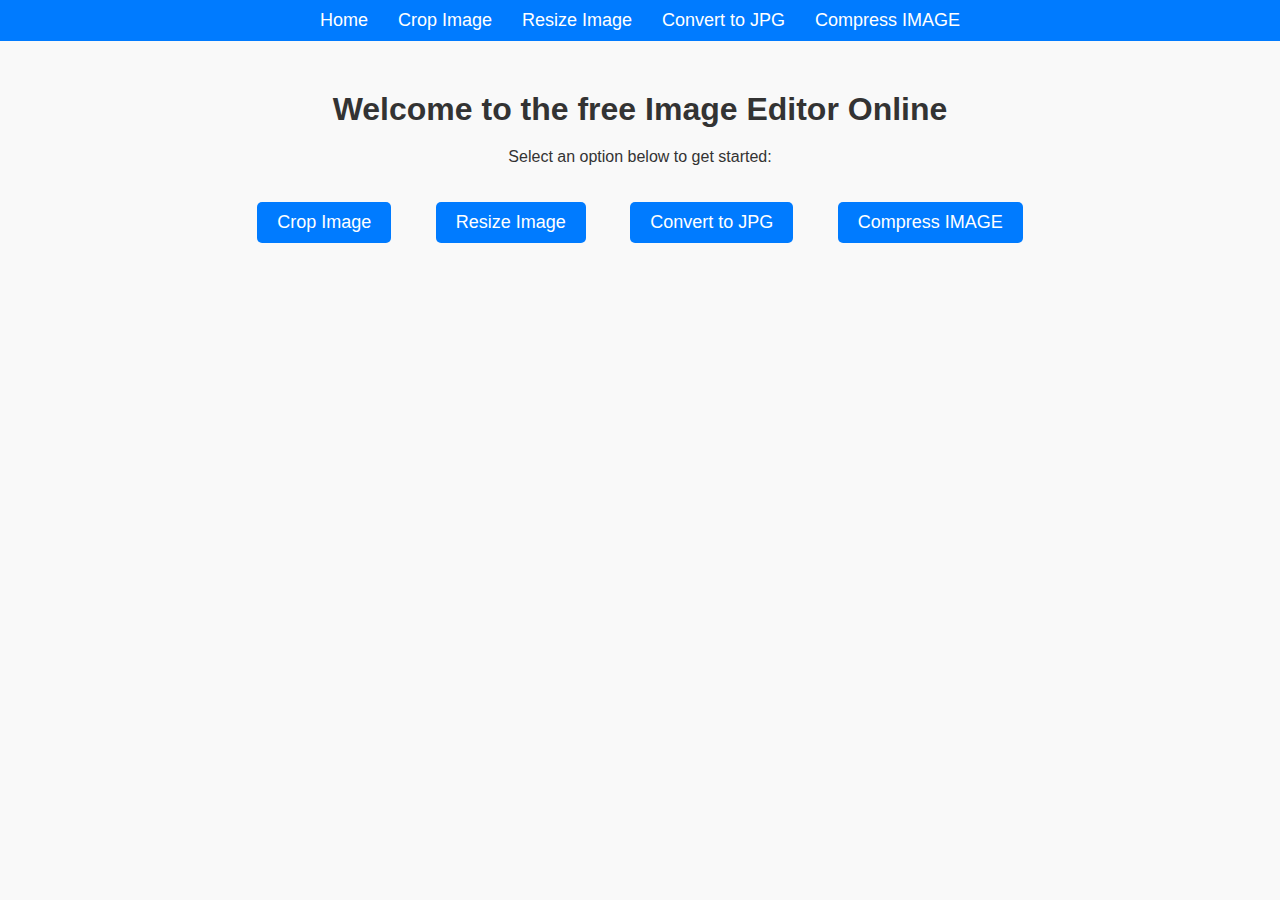
<file: index.html>
<!DOCTYPE html>
<html lang="en">
<head>
    <meta charset="UTF-8">
    <meta name="viewport" content="width=device-width, initial-scale=1.0">
    <title>Image Editor</title>
	<link rel="stylesheet" href="styles.css">
    <style>
        body {
            font-family: Arial, sans-serif;
            text-align: center;
            margin: 0;
            padding: 0;
            background-color: #f9f9f9;
        }
        nav {
            background-color: #007bff;
            color: white;
            padding: 10px;
        }
        nav ul {
            list-style: none;
            display: flex;
            justify-content: center;
            padding: 0;
        }
        nav ul li {
            margin: 0 15px;
        }
        nav ul li a {
            color: white;
            text-decoration: none;
            font-size: 18px;
        }
        nav ul li a:hover {
            text-decoration: underline;
        }
        h1 {
            margin-top: 50px;
        }
        a.button {
            display: inline-block;
            padding: 10px 20px;
            margin: 20px;
            background-color: #007bff;
            color: white;
            text-decoration: none;
            border-radius: 5px;
            font-size: 18px;
        }
        a.button:hover {
            background-color: #0056b3;
        }
    </style>
</head>
<body>
    <nav>
		<!--<a class="logo" href="/" title="logo">
				<img src="file:///E:/img%20converter%20website/v4.1/img/logo.png" alt="logo">
			</a>-->
        <ul>
			<li><a href="index.html">Home</a></li>
            <li><a href="crop.html">Crop Image</a></li>
            <li><a href="resize.html">Resize Image</a></li>
			<li><a href="convertToJPG.html">Convert to JPG</a></li>
			<li><a href="compress.html">Compress IMAGE</a></li>
        </ul>
    </nav>
    <h1>Welcome to the free Image Editor Online</h1>
    <p>Select an option below to get started:</p>
    <a href="crop.html" class="button">Crop Image</a>
    <a href="resize.html" class="button">Resize Image</a>
	<a href="convertToJPG.html" class="button">Convert to JPG</a>
	<a href="compress.html" class="button">Compress IMAGE</a>
</body>
</html>
</file>
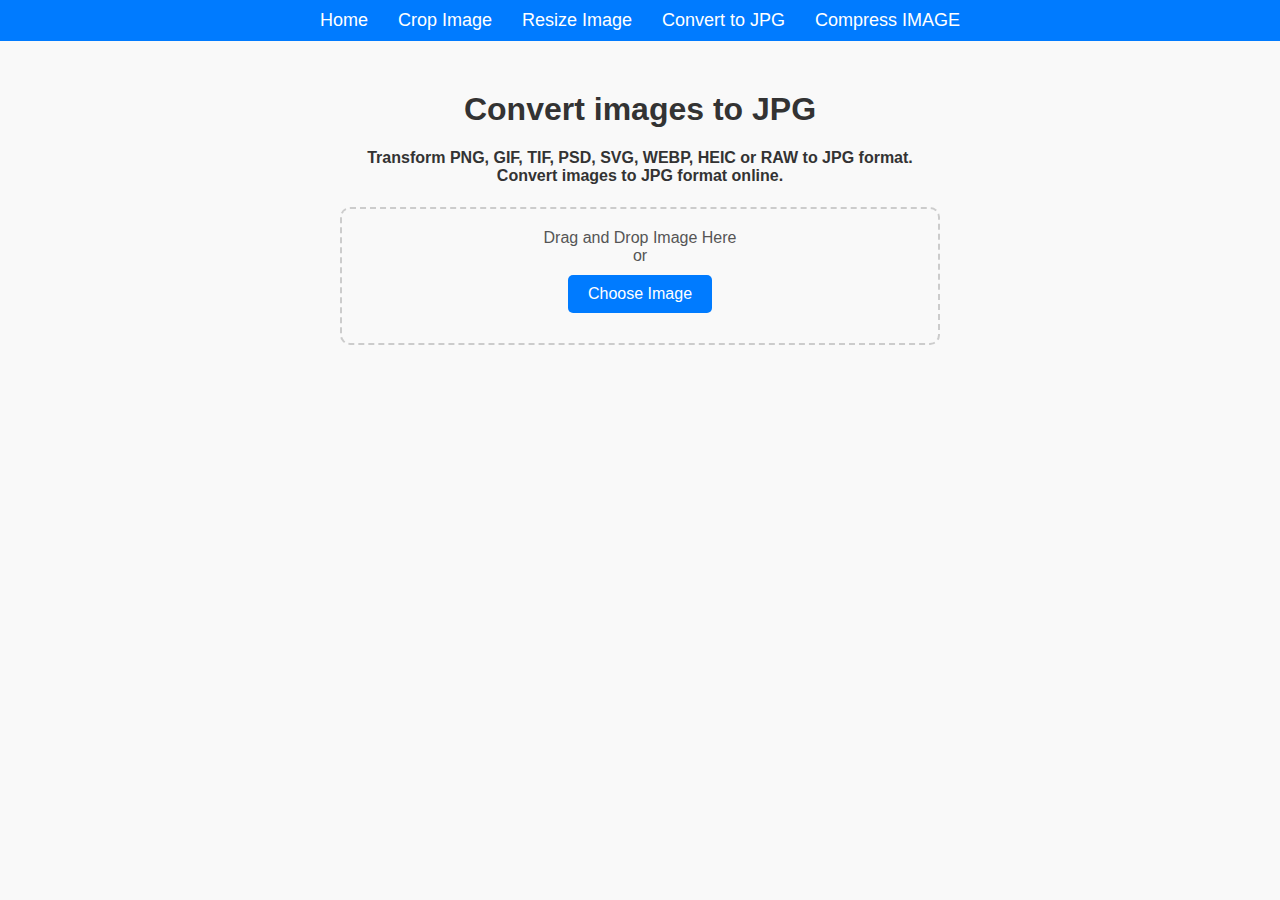
<file: convertToJPG.html>
<!DOCTYPE html>
<html lang="en">
<head>
    <meta charset="UTF-8">
    <meta name="viewport" content="width=device-width, initial-scale=1.0">
    <title>Resize Image</title>
    <link rel="stylesheet" href="styles.css">
	<style>
        body {
            font-family: Arial, sans-serif;
            text-align: center;
            margin: 0;
            padding: 0;
            background-color: #f9f9f9;
        }
        nav {
            background-color: #007bff;
            color: white;
            padding: 10px;
        }
        nav ul {
            list-style: none;
            display: flex;
            justify-content: center;
            padding: 0;
        }
        nav ul li {
            margin: 0 15px;
        }
        nav ul li a {
            color: white;
            text-decoration: none;
            font-size: 18px;
        }
        nav ul li a:hover {
            text-decoration: underline;
        }
        h1 {
            margin-top: 50px;
        }
        a.button {
            display: inline-block;
            padding: 10px 20px;
            margin: 20px;
            background-color: #007bff;
            color: white;
            text-decoration: none;
            border-radius: 5px;
            font-size: 18px;
        }
        a.button:hover {
            background-color: #0056b3;
        }
    </style>
</head>
<body>
    <nav>
        <ul>
			<li><a href="index.html">Home</a></li>
            <li><a href="crop.html">Crop Image</a></li>
            <li><a href="resize.html">Resize Image</a></li>
			<li><a href="convertToJPG.html">Convert to JPG</a></li>
			<li><a href="compress.html">Compress IMAGE</a></li>
        </ul>
    </nav>
	<div class="convert-tool">
    <h1>Convert images to JPG</h1>
	<h4>Transform PNG, GIF, TIF, PSD, SVG, WEBP, HEIC or RAW to JPG format.<br>Convert images to JPG format online.</h4>
    <!-- Drag and drop or upload area -->
    <div id="upload-convert-area">
        <p>Drag and Drop Image Here<br>or<br><button id="upload-convert-btn">Choose Image</button></p>
        <input type="file" id="convert-file-input" accept="image/*" hidden>
    </div>
	<!-- Download button -->
    <div id="convert-download-area" style="display: none;">
        <button id="download-convert-btn">Download JPG</button>
    </div>
	<!-- Image preview and conversion -->
    <div id="convert-options" style="display: none;">
		<button id="convert-to-jpg-btn">Convert to JPG</button>
        <h3>Preview</h3>
        <canvas id="convert-preview"></canvas>
    </div>
	
    
	</div>
    <script src="convertToJPG.js"></script>
</body>
</html>
</file>
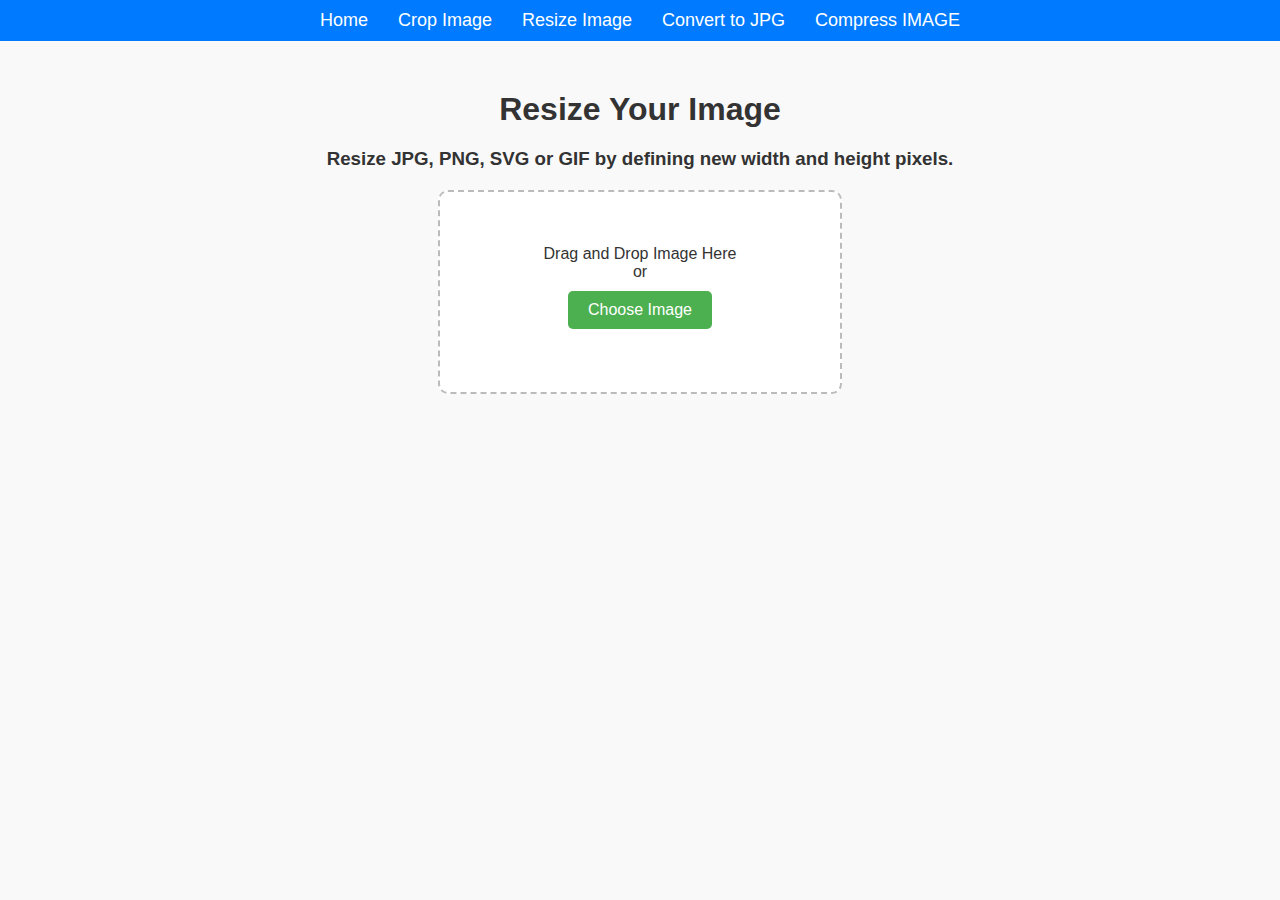
<file: resize.html>
<!DOCTYPE html>
<html lang="en">
<head>
    <meta charset="UTF-8">
    <meta name="viewport" content="width=device-width, initial-scale=1.0">
    <title>Resize Image</title>
    <link rel="stylesheet" href="styles.css">
	<style>
        body {
            font-family: Arial, sans-serif;
            text-align: center;
            margin: 0;
            padding: 0;
            background-color: #f9f9f9;
        }
        nav {
            background-color: #007bff;
            color: white;
            padding: 10px;
        }
        nav ul {
            list-style: none;
            display: flex;
            justify-content: center;
            padding: 0;
        }
        nav ul li {
            margin: 0 15px;
        }
        nav ul li a {
            color: white;
            text-decoration: none;
            font-size: 18px;
        }
        nav ul li a:hover {
            text-decoration: underline;
        }
        h1 {
            margin-top: 50px;
        }
        a.button {
            display: inline-block;
            padding: 10px 20px;
            margin: 20px;
            background-color: #007bff;
            color: white;
            text-decoration: none;
            border-radius: 5px;
            font-size: 18px;
        }
        a.button:hover {
            background-color: #0056b3;
        }
    </style>
</head>
<body>
    <nav>
        <ul>
			<li><a href="index.html">Home</a></li>
            <li><a href="crop.html">Crop Image</a></li>
            <li><a href="resize.html">Resize Image</a></li>
			<li><a href="convertToJPG.html">Convert to JPG</a></li>
			<li><a href="compress.html">Compress IMAGE</a></li>
        </ul>
    </nav>
    <h1>Resize Your Image</h1>
	<h3>Resize JPG, PNG, SVG or GIF by defining new width and height pixels.</h3>
    <div class="upload-area" id="upload-area">
        <p>Drag and Drop Image Here<br>or<br><button id="upload-btn">Choose Image</button></p>
        <input type="file" id="file-input" accept="image/*" hidden>
    </div>
    <div class="controls" id="resize-section" style="display: none;">
        <label for="width-slider">Width: <span id="width-label"></span>px</label>
        <input type="range" id="width-slider" class="slider" min="50" max="1000" step="10">
        <label for="height-slider">Height: <span id="height-label"></span>px</label>
        <input type="range" id="height-slider" class="slider" min="50" max="1000" step="10">
        <button id="resize-btn">Resize</button>
    </div>
    <canvas id="canvas" style="display: none;"></canvas>
    <button id="download-btn" style="display: none;">Download Resized Image</button>
    <script src="resize.js"></script>
</body>
</html>
</file>
<file: styles.css>
body {
    font-family: Arial, sans-serif;
    margin: 0;
    padding: 0;
    background-color: #f9f9f9;
    color: #333;
    text-align: center;
}
nav {
	background-color: #007bff;
    color: white;
    padding: 10px;
}
nav ul {
    list-style: none;
    display: flex;
    justify-content: center;
    margin: 0;
    padding: 0;
}
nav ul li {
    margin: 0 15px;
}
nav ul li a {
    color: white;
    text-decoration: none;
    font-size: 16px;
}
nav ul li a:hover {
    text-decoration: underline;
}
.upload-area {
    width: 100%;
    max-width: 400px;
    height: 200px;
    border: 2px dashed #bbb;
    border-radius: 10px;
    display: flex;
    align-items: center;
    justify-content: center;
    text-align: center;
    cursor: pointer;
    margin: 20px auto;
    background-color: #fff;
}
.upload-area:hover {
    border-color: #007bff;
}
button {
    background-color: #007bff;
    color: #fff;
    border: none;
    padding: 10px 20px;
    margin-top: 20px;
    border-radius: 5px;
    cursor: pointer;
    font-size: 16px;
    transition: background-color 0.3s;
}
button:hover {
    background-color: #0056b3;
}
#preview-section {
    margin-top: 20px;
    text-align: center;
}

#live-preview {
    width: 150px;
    height: 150px;
    overflow: hidden;
    border: 2px solid #ccc;
    margin: 0 auto;
}

#live-preview img {
    width: 100%;
    height: 100%;
    object-fit: cover;
    position: relative;
}
.convert-tool {
    max-width: 600px;
    margin: 0 auto;
    text-align: center;
    margin-top: 20px;
}

#upload-convert-area {
    border: 2px dashed #ccc;
    padding: 20px;
    border-radius: 10px;
    cursor: pointer;
    background-color: #f9f9f9;
    margin-bottom: 20px;
}

#upload-convert-area p {
    margin: 0;
    color: #555;
}

#upload-convert-btn {
    margin-top: 10px;
    padding: 10px 20px;
    background-color: #007bff;
    color: #fff;
    border: none;
    border-radius: 5px;
    cursor: pointer;
}

#upload-convert-btn:hover {
    background-color: #0056b3;
}

#convert-options, #convert-download-area {
    margin-top: 20px;
}

canvas {
    max-width: 100%;
    border: 1px solid #ccc;
    border-radius: 5px;
}

#convert-to-jpg-btn, #download-convert-btn {
    padding: 10px 15px;
    background-color: #28a745;
    color: #fff;
    border: none;
    border-radius: 5px;
    cursor: pointer;
    margin-top: 10px;
}

#convert-to-jpg-btn:hover, #download-convert-btn:hover {
    background-color: #218838;
}
body {
    font-family: Arial, sans-serif;
    margin: 0;
    padding: 0;
    background-color: #f7f7f7;
}

.container {
    max-width: 800px;
    margin: 50px auto;
    padding: 20px;
    background-color: #fff;
    border-radius: 8px;
    box-shadow: 0 0 10px rgba(0, 0, 0, 0.1);
}

h1 {
    text-align: center;
    margin-bottom: 20px;
}

.compress-options {
    text-align: center;
    margin-bottom: 20px;
}

.compression-radio {
    margin-bottom: 10px;
}

.compress-option {
    display: none;
    margin-top: 10px;
}

#compress-quality-slider {
    width: 200px;
}

#compress-preview-area {
    margin-top: 20px;
    text-align: center;
}

#compress-preview-container {
    display: flex;
    justify-content: center;
    margin-bottom: 10px;
}

.preview-item {
    margin: 0 10px;
    display: inline-block;
}

#compress-progress {
    margin-top: 20px;
    background-color: green;
    height: 20px;
}

button {
    display: inline-block;
    background-color: #4CAF50;
    color: white;
    padding: 10px 20px;
    border: none;
    margin: 10px;
    cursor: pointer;
    border-radius: 5px;
    font-size: 16px;
}

button:hover {
    background-color: #45a049;
}

#compress-download-btn {
    display: inline-block;
}

#reset-btn {
    background-color: #f44336;
}

#reset-btn:hover {
    background-color: #e53935;
}

#error-message {
    color: red;
    font-size: 14px;
}
</file>
